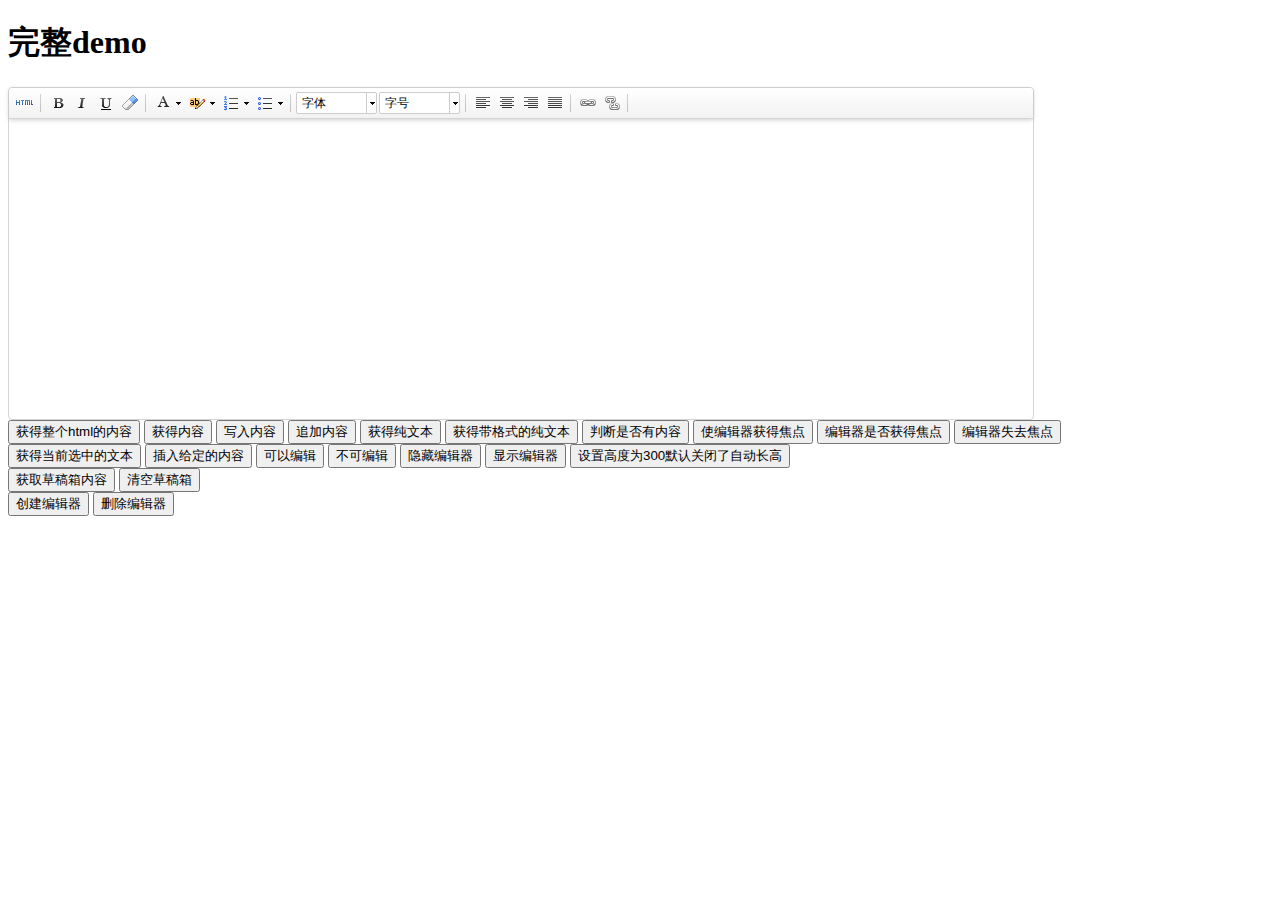
<file: web/plugins/ueditor/index.html>
<!DOCTYPE HTML PUBLIC "-//W3C//DTD HTML 4.01 Transitional//EN"
        "http://www.w3.org/TR/html4/loose.dtd">
<html>
<head>
    <title>完整demo</title>
    <meta http-equiv="Content-Type" content="text/html;charset=utf-8"/>
    <script type="text/javascript" charset="utf-8" src="ueditor.config.js"></script>
    <script type="text/javascript" charset="utf-8" src="ueditor.all.min.js"> </script>
    <!--建议手动加在语言，避免在ie下有时因为加载语言失败导致编辑器加载失败-->
    <!--这里加载的语言文件会覆盖你在配置项目里添加的语言类型，比如你在配置项目里配置的是英文，这里加载的中文，那最后就是中文-->
    <script type="text/javascript" charset="utf-8" src="lang/zh-cn/zh-cn.js"></script>

    <style type="text/css">
        div{
            width:100%;
        }
    </style>
</head>
<body>
<div>
    <h1>完整demo</h1>
    <script id="editor" type="text/plain" style="width:1024px;height:500px;"></script>
</div>
<div id="btns">
    <div>
        <button onclick="getAllHtml()">获得整个html的内容</button>
        <button onclick="getContent()">获得内容</button>
        <button onclick="setContent()">写入内容</button>
        <button onclick="setContent(true)">追加内容</button>
        <button onclick="getContentTxt()">获得纯文本</button>
        <button onclick="getPlainTxt()">获得带格式的纯文本</button>
        <button onclick="hasContent()">判断是否有内容</button>
        <button onclick="setFocus()">使编辑器获得焦点</button>
        <button onmousedown="isFocus(event)">编辑器是否获得焦点</button>
        <button onmousedown="setblur(event)" >编辑器失去焦点</button>

    </div>
    <div>
        <button onclick="getText()">获得当前选中的文本</button>
        <button onclick="insertHtml()">插入给定的内容</button>
        <button id="enable" onclick="setEnabled()">可以编辑</button>
        <button onclick="setDisabled()">不可编辑</button>
        <button onclick=" UE.getEditor('editor').setHide()">隐藏编辑器</button>
        <button onclick=" UE.getEditor('editor').setShow()">显示编辑器</button>
        <button onclick=" UE.getEditor('editor').setHeight(300)">设置高度为300默认关闭了自动长高</button>
    </div>

    <div>
        <button onclick="getLocalData()" >获取草稿箱内容</button>
        <button onclick="clearLocalData()" >清空草稿箱</button>
    </div>

</div>
<div>
    <button onclick="createEditor()">
    创建编辑器</button>
    <button onclick="deleteEditor()">
    删除编辑器</button>
</div>

<script type="text/javascript">

    //实例化编辑器
    //建议使用工厂方法getEditor创建和引用编辑器实例，如果在某个闭包下引用该编辑器，直接调用UE.getEditor('editor')就能拿到相关的实例
    var ue = UE.getEditor('editor');


    function isFocus(e){
        alert(UE.getEditor('editor').isFocus());
        UE.dom.domUtils.preventDefault(e)
    }
    function setblur(e){
        UE.getEditor('editor').blur();
        UE.dom.domUtils.preventDefault(e)
    }
    function insertHtml() {
        var value = prompt('插入html代码', '');
        UE.getEditor('editor').execCommand('insertHtml', value)
    }
    function createEditor() {
        enableBtn();
        UE.getEditor('editor');
    }
    function getAllHtml() {
        alert(UE.getEditor('editor').getAllHtml())
    }
    function getContent() {
        var arr = [];
        arr.push("使用editor.getContent()方法可以获得编辑器的内容");
        arr.push("内容为：");
        arr.push(UE.getEditor('editor').getContent());
        alert(arr.join("\n"));
    }
    function getPlainTxt() {
        var arr = [];
        arr.push("使用editor.getPlainTxt()方法可以获得编辑器的带格式的纯文本内容");
        arr.push("内容为：");
        arr.push(UE.getEditor('editor').getPlainTxt());
        alert(arr.join('\n'))
    }
    function setContent(isAppendTo) {
        var arr = [];
        arr.push("使用editor.setContent('欢迎使用ueditor')方法可以设置编辑器的内容");
        UE.getEditor('editor').setContent('欢迎使用ueditor', isAppendTo);
        alert(arr.join("\n"));
    }
    function setDisabled() {
        UE.getEditor('editor').setDisabled('fullscreen');
        disableBtn("enable");
    }

    function setEnabled() {
        UE.getEditor('editor').setEnabled();
        enableBtn();
    }

    function getText() {
        //当你点击按钮时编辑区域已经失去了焦点，如果直接用getText将不会得到内容，所以要在选回来，然后取得内容
        var range = UE.getEditor('editor').selection.getRange();
        range.select();
        var txt = UE.getEditor('editor').selection.getText();
        alert(txt)
    }

    function getContentTxt() {
        var arr = [];
        arr.push("使用editor.getContentTxt()方法可以获得编辑器的纯文本内容");
        arr.push("编辑器的纯文本内容为：");
        arr.push(UE.getEditor('editor').getContentTxt());
        alert(arr.join("\n"));
    }
    function hasContent() {
        var arr = [];
        arr.push("使用editor.hasContents()方法判断编辑器里是否有内容");
        arr.push("判断结果为：");
        arr.push(UE.getEditor('editor').hasContents());
        alert(arr.join("\n"));
    }
    function setFocus() {
        UE.getEditor('editor').focus();
    }
    function deleteEditor() {
        disableBtn();
        UE.getEditor('editor').destroy();
    }
    function disableBtn(str) {
        var div = document.getElementById('btns');
        var btns = UE.dom.domUtils.getElementsByTagName(div, "button");
        for (var i = 0, btn; btn = btns[i++];) {
            if (btn.id == str) {
                UE.dom.domUtils.removeAttributes(btn, ["disabled"]);
            } else {
                btn.setAttribute("disabled", "true");
            }
        }
    }
    function enableBtn() {
        var div = document.getElementById('btns');
        var btns = UE.dom.domUtils.getElementsByTagName(div, "button");
        for (var i = 0, btn; btn = btns[i++];) {
            UE.dom.domUtils.removeAttributes(btn, ["disabled"]);
        }
    }

    function getLocalData () {
        alert(UE.getEditor('editor').execCommand( "getlocaldata" ));
    }

    function clearLocalData () {
        UE.getEditor('editor').execCommand( "clearlocaldata" );
        alert("已清空草稿箱")
    }
</script>
</body>
</html>
</file>
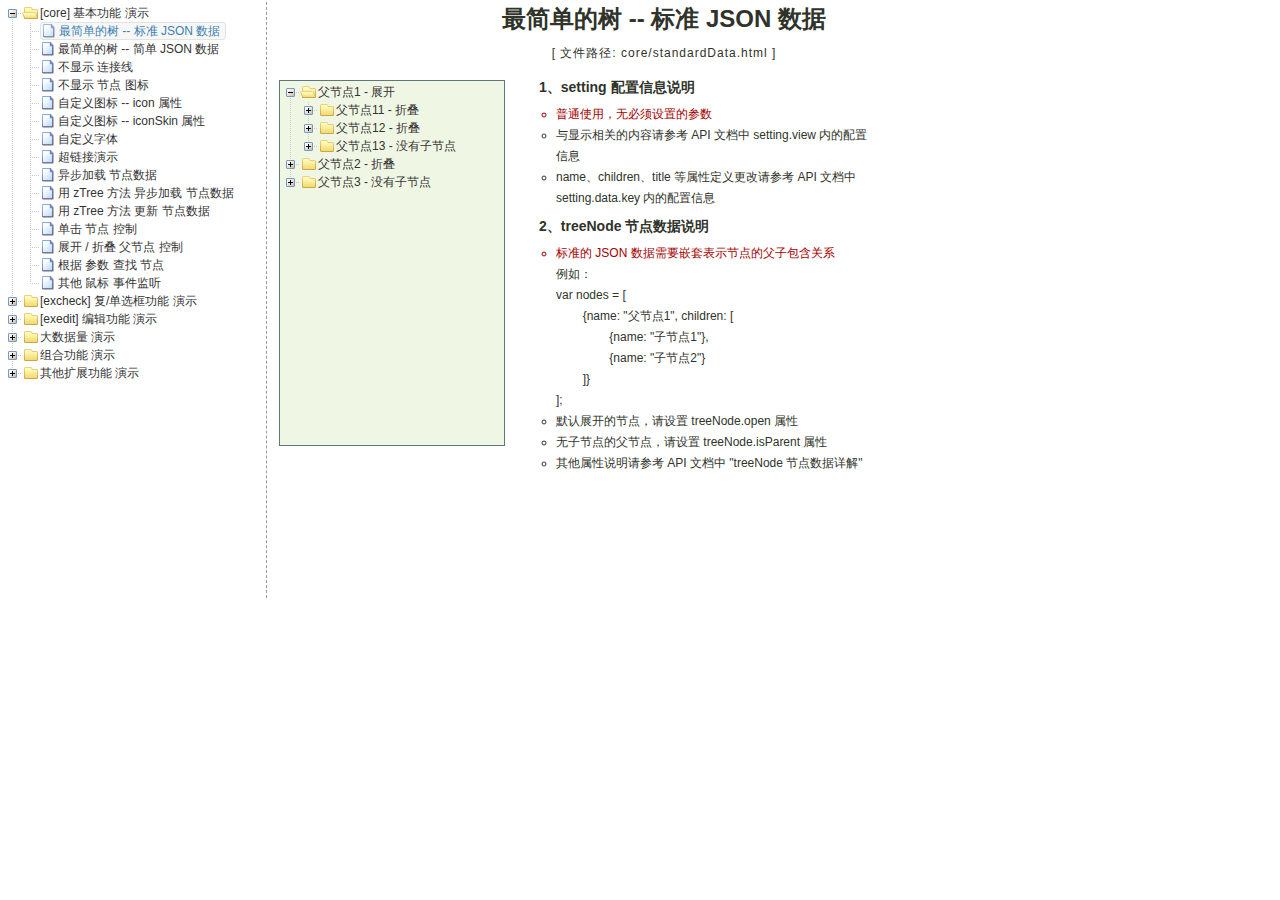
<file: web/static/frame/jquery-ztree/3.5.12/demo/cn/index.html>
<!DOCTYPE HTML PUBLIC "-//W3C//DTD HTML 4.01//EN" "http://www.w3.org/TR/html4/strict.dtd">
<HTML>
 <HEAD>
  <TITLE> ZTREE DEMO </TITLE>
  <meta http-equiv="content-type" content="text/html; charset=UTF-8">
  <link rel="stylesheet" href="../../css/zTreeStyle/zTreeStyle.css" type="text/css">
  <style>
	body {
	background-color: white;
	margin:0; padding:0;
	text-align: center;
	}
	div, p, table, th, td {
		list-style:none;
		margin:0; padding:0;
		color:#333; font-size:12px;
		font-family:dotum, Verdana, Arial, Helvetica, AppleGothic, sans-serif;
	}
	#testIframe {margin-left: 10px;}
  </style>
<script type="text/javascript" src="../../js/jquery-1.4.4.min.js"></script>
<script type="text/javascript" src="../../js/jquery.ztree.core-3.5.js"></script>
  <SCRIPT type="text/javascript" >
  <!--
	var zTree;
	var demoIframe;

	var setting = {
		view: {
			dblClickExpand: false,
			showLine: true,
			selectedMulti: false
		},
		data: {
			simpleData: {
				enable:true,
				idKey: "id",
				pIdKey: "pId",
				rootPId: ""
			}
		},
		callback: {
			beforeClick: function(treeId, treeNode) {
				var zTree = $.fn.zTree.getZTreeObj("tree");
				if (treeNode.isParent) {
					zTree.expandNode(treeNode);
					return false;
				} else {
					demoIframe.attr("src",treeNode.file + ".html");
					return true;
				}
			}
		}
	};

	var zNodes =[
		{id:1, pId:0, name:"[core] 基本功能 演示", open:true},
		{id:101, pId:1, name:"最简单的树 --  标准 JSON 数据", file:"core/standardData"},
		{id:102, pId:1, name:"最简单的树 --  简单 JSON 数据", file:"core/simpleData"},
		{id:103, pId:1, name:"不显示 连接线", file:"core/noline"},
		{id:104, pId:1, name:"不显示 节点 图标", file:"core/noicon"},
		{id:105, pId:1, name:"自定义图标 --  icon 属性", file:"core/custom_icon"},
		{id:106, pId:1, name:"自定义图标 --  iconSkin 属性", file:"core/custom_iconSkin"},
		{id:107, pId:1, name:"自定义字体", file:"core/custom_font"},
		{id:115, pId:1, name:"超链接演示", file:"core/url"},
		{id:108, pId:1, name:"异步加载 节点数据", file:"core/async"},
		{id:109, pId:1, name:"用 zTree 方法 异步加载 节点数据", file:"core/async_fun"},
		{id:110, pId:1, name:"用 zTree 方法 更新 节点数据", file:"core/update_fun"},
		{id:111, pId:1, name:"单击 节点 控制", file:"core/click"},
		{id:112, pId:1, name:"展开 / 折叠 父节点 控制", file:"core/expand"},
		{id:113, pId:1, name:"根据 参数 查找 节点", file:"core/searchNodes"},
		{id:114, pId:1, name:"其他 鼠标 事件监听", file:"core/otherMouse"},

		{id:2, pId:0, name:"[excheck] 复/单选框功能 演示", open:false},
		{id:201, pId:2, name:"Checkbox 勾选操作", file:"excheck/checkbox"},
		{id:206, pId:2, name:"Checkbox nocheck 演示", file:"excheck/checkbox_nocheck"},
		{id:207, pId:2, name:"Checkbox chkDisabled 演示", file:"excheck/checkbox_chkDisabled"},
		{id:208, pId:2, name:"Checkbox halfCheck 演示", file:"excheck/checkbox_halfCheck"},
		{id:202, pId:2, name:"Checkbox 勾选统计", file:"excheck/checkbox_count"},
		{id:203, pId:2, name:"用 zTree 方法 勾选 Checkbox", file:"excheck/checkbox_fun"},
		{id:204, pId:2, name:"Radio 勾选操作", file:"excheck/radio"},
		{id:209, pId:2, name:"Radio nocheck 演示", file:"excheck/radio_nocheck"},
		{id:210, pId:2, name:"Radio chkDisabled 演示", file:"excheck/radio_chkDisabled"},
		{id:211, pId:2, name:"Radio halfCheck 演示", file:"excheck/radio_halfCheck"},
		{id:205, pId:2, name:"用 zTree 方法 勾选 Radio", file:"excheck/radio_fun"},

		{id:3, pId:0, name:"[exedit] 编辑功能 演示", open:false},
		{id:301, pId:3, name:"拖拽 节点 基本控制", file:"exedit/drag"},
		{id:302, pId:3, name:"拖拽 节点 高级控制", file:"exedit/drag_super"},
		{id:303, pId:3, name:"用 zTree 方法 移动 / 复制 节点", file:"exedit/drag_fun"},
		{id:304, pId:3, name:"基本 增 / 删 / 改 节点", file:"exedit/edit"},
		{id:305, pId:3, name:"高级 增 / 删 / 改 节点", file:"exedit/edit_super"},
		{id:306, pId:3, name:"用 zTree 方法 增 / 删 / 改 节点", file:"exedit/edit_fun"},
		{id:307, pId:3, name:"异步加载 & 编辑功能 共存", file:"exedit/async_edit"},
		{id:308, pId:3, name:"多棵树之间 的 数据交互", file:"exedit/multiTree"},

		{id:4, pId:0, name:"大数据量 演示", open:false},
		{id:401, pId:4, name:"一次性加载大数据量", file:"bigdata/common"},
		{id:402, pId:4, name:"分批异步加载大数据量", file:"bigdata/diy_async"},
		{id:403, pId:4, name:"分批异步加载大数据量", file:"bigdata/page"},

		{id:5, pId:0, name:"组合功能 演示", open:false},
		{id:501, pId:5, name:"冻结根节点", file:"super/oneroot"},
		{id:502, pId:5, name:"单击展开/折叠节点", file:"super/oneclick"},
		{id:503, pId:5, name:"保持展开单一路径", file:"super/singlepath"},
		{id:504, pId:5, name:"添加 自定义控件", file:"super/diydom"},
		{id:505, pId:5, name:"checkbox / radio 共存", file:"super/checkbox_radio"},
		{id:506, pId:5, name:"左侧菜单", file:"super/left_menu"},
		{id:513, pId:5, name:"OutLook 样式的左侧菜单", file:"super/left_menuForOutLook"},
		{id:507, pId:5, name:"下拉菜单", file:"super/select_menu"},
		{id:509, pId:5, name:"带 checkbox 的多选下拉菜单", file:"super/select_menu_checkbox"},
		{id:510, pId:5, name:"带 radio 的单选下拉菜单", file:"super/select_menu_radio"},
		{id:508, pId:5, name:"右键菜单 的 实现", file:"super/rightClickMenu"},
		{id:511, pId:5, name:"与其他 DOM 拖拽互动", file:"super/dragWithOther"},
		{id:512, pId:5, name:"异步加载模式下全部展开", file:"super/asyncForAll"},

		{id:6, pId:0, name:"其他扩展功能 演示", open:false},
		{id:601, pId:6, name:"隐藏普通节点", file:"exhide/common"},
		{id:602, pId:6, name:"配合 checkbox 的隐藏", file:"exhide/checkbox"},
		{id:603, pId:6, name:"配合 radio 的隐藏", file:"exhide/radio"}
	];

	$(document).ready(function(){
		var t = $("#tree");
		t = $.fn.zTree.init(t, setting, zNodes);
		demoIframe = $("#testIframe");
		demoIframe.bind("load", loadReady);
		var zTree = $.fn.zTree.getZTreeObj("tree");
		zTree.selectNode(zTree.getNodeByParam("id", 101));

	});

	function loadReady() {
		var bodyH = demoIframe.contents().find("body").get(0).scrollHeight,
		htmlH = demoIframe.contents().find("html").get(0).scrollHeight,
		maxH = Math.max(bodyH, htmlH), minH = Math.min(bodyH, htmlH),
		h = demoIframe.height() >= maxH ? minH:maxH ;
		if (h < 530) h = 530;
		demoIframe.height(h);
	}

  //-->
  </SCRIPT>
 </HEAD>

<BODY>
<TABLE border=0 height=600px align=left>
	<TR>
		<TD width=260px align=left valign=top style="BORDER-RIGHT: #999999 1px dashed">
			<ul id="tree" class="ztree" style="width:260px; overflow:auto;"></ul>
		</TD>
		<TD width=770px align=left valign=top><IFRAME ID="testIframe" Name="testIframe" FRAMEBORDER=0 SCROLLING=AUTO width=100%  height=600px SRC="core/standardData.html"></IFRAME></TD>
	</TR>
</TABLE>

</BODY>
</HTML>
</file>
<file: web/static/frame/jquery-ztree/3.5.12/css/zTreeStyle/zTreeStyle.css>
/*-------------------------------------
zTree Style

version:	3.4
author:		Hunter.z
email:		hunter.z@263.net
website:	http://code.google.com/p/jquerytree/

-------------------------------------*/

.ztree * {padding:0; margin:0; font-size:12px; font-family: Verdana, Arial, Helvetica, AppleGothic, sans-serif}
.ztree {margin:0; padding:2px; color:#333}
.ztree li{padding:0; margin:0; list-style:none; line-height:14px; text-align:left; white-space:nowrap; outline:0}
.ztree li ul{ margin:0; padding:0 0 0 18px}
.ztree li ul.line{ background:url(./img/line_conn.gif) 0 0 repeat-y;}

.ztree li a {padding:1px 3px 0 0; margin:0; cursor:pointer; height:17px; color:#333; background-color: transparent;
	text-decoration:none; vertical-align:top; display: inline-block}
.ztree li a:hover {text-decoration:underline}
/*.ztree li a.curSelectedNode {padding-top:0px; background-color:#FFE6B0; color:black; height:16px; border:1px #FFB951 solid; opacity:0.8;}*/
.ztree li a.curSelectedNode {padding-top:0px; background-color:#F6F6F6; color:#0663A2; height:16px; border:1px #DDDDDD solid; opacity:0.8;-webkit-border-radius:3px;-moz-border-radius:3px;border-radius:3px;}
/*.ztree li a.curSelectedNode {padding-top:0px; color:#0663a2; font-weight:bold; height:16px; opacity:0.8;}*/
.ztree li a.curSelectedNode_Edit {padding-top:0px; background-color:#FFE6B0; color:black; height:16px; border:1px #FFB951 solid; opacity:0.8;}
.ztree li a.tmpTargetNode_inner {padding-top:0px; background-color:#316AC5; color:white; height:16px; border:1px #316AC5 solid;
	opacity:0.8; filter:alpha(opacity=80)}
.ztree li a.tmpTargetNode_prev {}
.ztree li a.tmpTargetNode_next {}
.ztree li a input.rename {height:14px; width:80px; padding:0; margin:0;
	font-size:12px; border:1px #7EC4CC solid; *border:0px}
.ztree li span {line-height:16px; margin-right:2px}
.ztree li span.button {line-height:0; margin:0; width:16px; height:16px; display: inline-block; vertical-align:middle;
	border:0 none; cursor: pointer;outline:none;
	background-color:transparent; background-repeat:no-repeat; background-attachment: scroll;
	background-image:url("./img/zTreeStandard.png"); *background-image:url("./img/zTreeStandard.gif")}

/* IE7 fix */
.ztree li span.button.level0 {*margin-left:-15px;}

.ztree li span.button.chk {width:13px; height:13px; margin:0 3px 0 0; cursor: auto}
.ztree li span.button.chk.checkbox_false_full {background-position:0 0}
.ztree li span.button.chk.checkbox_false_full_focus {background-position:0 -14px}
.ztree li span.button.chk.checkbox_false_part {background-position:0 -28px}
.ztree li span.button.chk.checkbox_false_part_focus {background-position:0 -42px}
.ztree li span.button.chk.checkbox_false_disable {background-position:0 -56px}
.ztree li span.button.chk.checkbox_true_full {background-position:-14px 0}
.ztree li span.button.chk.checkbox_true_full_focus {background-position:-14px -14px}
.ztree li span.button.chk.checkbox_true_part {background-position:-14px -28px}
.ztree li span.button.chk.checkbox_true_part_focus {background-position:-14px -42px}
.ztree li span.button.chk.checkbox_true_disable {background-position:-14px -56px}
.ztree li span.button.chk.radio_false_full {background-position:-28px 0}
.ztree li span.button.chk.radio_false_full_focus {background-position:-28px -14px}
.ztree li span.button.chk.radio_false_part {background-position:-28px -28px}
.ztree li span.button.chk.radio_false_part_focus {background-position:-28px -42px}
.ztree li span.button.chk.radio_false_disable {background-position:-28px -56px}
.ztree li span.button.chk.radio_true_full {background-position:-42px 0}
.ztree li span.button.chk.radio_true_full_focus {background-position:-42px -14px}
.ztree li span.button.chk.radio_true_part {background-position:-42px -28px}
.ztree li span.button.chk.radio_true_part_focus {background-position:-42px -42px}
.ztree li span.button.chk.radio_true_disable {background-position:-42px -56px}

.ztree li span.button.switch {width:18px; height:18px}
.ztree li span.button.root_open{background-position:-92px -54px}
.ztree li span.button.root_close{background-position:-74px -54px}
.ztree li span.button.roots_open{background-position:-92px 0}
.ztree li span.button.roots_close{background-position:-74px 0}
.ztree li span.button.center_open{background-position:-92px -18px}
.ztree li span.button.center_close{background-position:-74px -18px}
.ztree li span.button.bottom_open{background-position:-92px -36px}
.ztree li span.button.bottom_close{background-position:-74px -36px}
.ztree li span.button.noline_open{background-position:-92px -72px}
.ztree li span.button.noline_close{background-position:-74px -72px}
.ztree li span.button.root_docu{ background:none;}
.ztree li span.button.roots_docu{background-position:-56px 0}
.ztree li span.button.center_docu{background-position:-56px -18px}
.ztree li span.button.bottom_docu{background-position:-56px -36px}
.ztree li span.button.noline_docu{ background:none;}

.ztree li span.button.ico_open{margin-right:2px; background-position:-110px -16px; vertical-align:top; *vertical-align:middle}
.ztree li span.button.ico_close{margin-right:2px; background-position:-110px 0; vertical-align:top; *vertical-align:middle}
.ztree li span.button.ico_docu{margin-right:2px; background-position:-110px -32px; vertical-align:top; *vertical-align:middle}
.ztree li span.button.edit {margin-right:2px; background-position:-110px -48px; vertical-align:top; *vertical-align:middle}
.ztree li span.button.remove {margin-right:2px; background-position:-110px -64px; vertical-align:top; *vertical-align:middle}

.ztree li span.button.ico_loading{margin-right:2px; background:url(./img/loading.gif) no-repeat scroll 0 0 transparent; vertical-align:top; *vertical-align:middle}

ul.tmpTargetzTree {background-color:#FFE6B0; opacity:0.8; filter:alpha(opacity=80)}

span.tmpzTreeMove_arrow {width:16px; height:16px; display: inline-block; padding:0; margin:2px 0 0 1px; border:0 none; position:absolute;
	background-color:transparent; background-repeat:no-repeat; background-attachment: scroll;
	background-position:-110px -80px; background-image:url("./img/zTreeStandard.png"); *background-image:url("./img/zTreeStandard.gif")}

ul.ztree.zTreeDragUL {margin:0; padding:0; position:absolute; width:auto; height:auto;overflow:hidden; background-color:#cfcfcf; border:1px #00B83F dotted; opacity:0.8; filter:alpha(opacity=80)}
.zTreeMask {z-index:10000; background-color:#cfcfcf; opacity:0.0; filter:alpha(opacity=0); position:absolute}

/* level style*/
/*.ztree li span.button.level0 {
	display:none;
}
.ztree li ul.level0 {
	padding:0;
	background:none;
}*/
</file>
